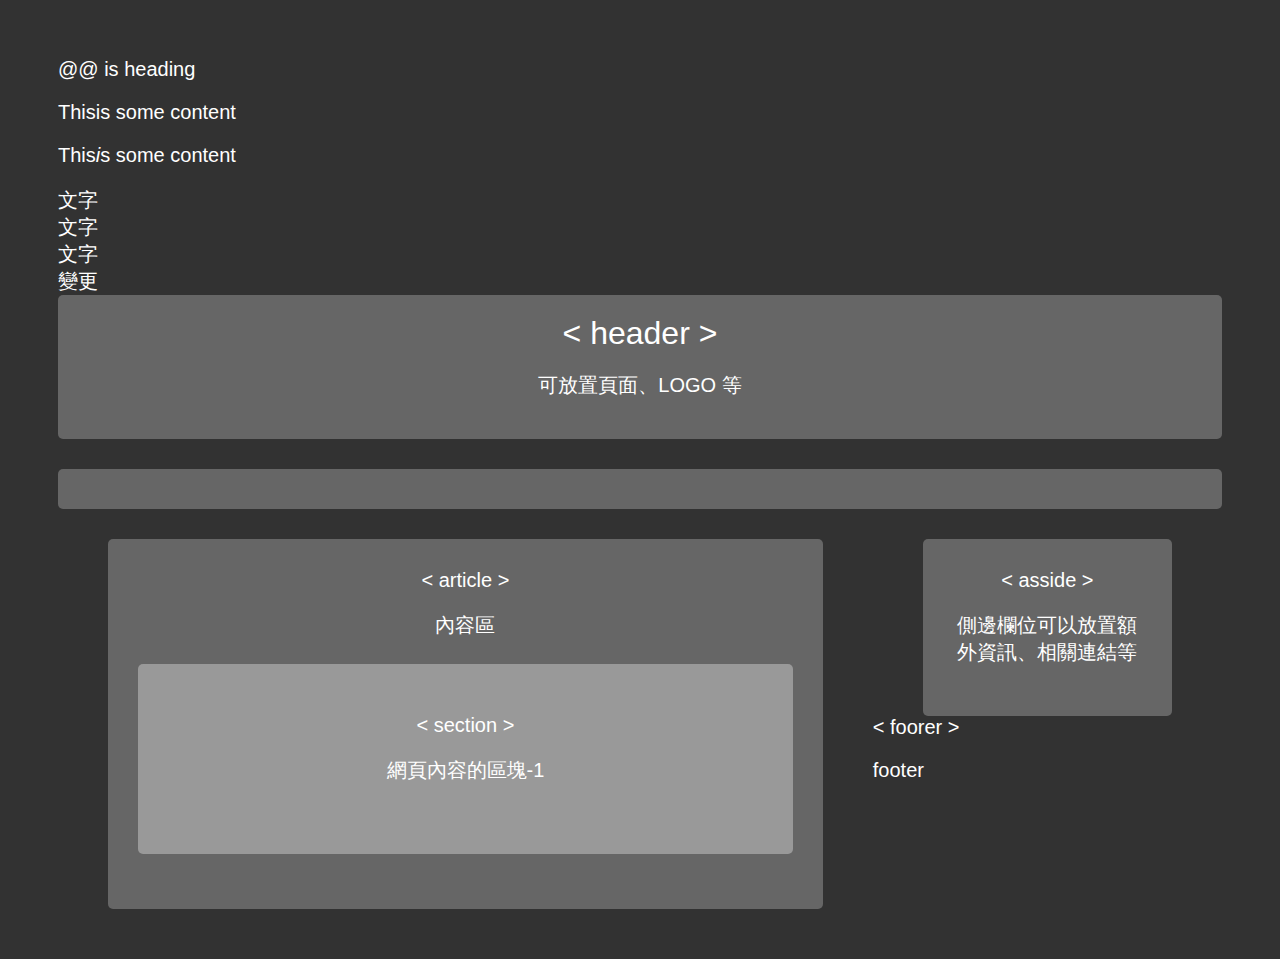
<file: 0701內容.html>
<!DOCTYPE html>
<!--不設置可能會有無法預期錯誤-->
<html lang="en">
    <head>
		<!--js css meta title-->
        <meta charset="UTF-8">
        <title>Document</title>
        <link href="css/sec.css" rel="stylesheet">@@ is heading</h1>
        <!--備註-->
        <p><strong>This</strong>is some content </p>
        <p><strong>This</strong><i>i</I>s some content </p>
            <font size="1">文字</font></br>
            <font size="2">文字</font></br>
            <font size="3">文字</font></br>
            <font size="4">變更</font></br>


        <!-- 語意標籤-->
        <!--nav 導覽 -->
<header>
    <h1>< header ><p>可放置頁面、LOGO 等</h1></header>
	</head>
<body>
        <nav class="menu"><!--導覽-->
     
        </nav>
        
        <!-- article 內放 section -->
        <article><!-- article 取代 nav -->
            < article > <p> 內容區 </p>
            <section>< section ><p>網頁內容的區塊-1</section>
        </article>
        <!-- aside 側邊攔標籤-->
        <aside>
            < asside ><p>側邊欄位可以放置額外資訊、相關連結等</p>
        </aside>
        <!--footer-->
        < foorer ><p>footer</p>

        


    </body>
</html>
</file>
<file: css/sec.css>
*
{
  color: #fff;
  font-size: 20px;
  font-weight: 300;
  box-sizing: border-box;
  font-family: 微軟正黑體, 'Metrophobic', Arial, serif; font-weight: 400;
}
h1
{
font-size: 32px;
}
h2
{
font-size: 28px;
}



body
{
  background-color: #323232;
  padding: 50px;
}

header,
nav,
article,
aside,
footer
{
  text-align: center;
  background-color: #666666;
  border-radius: 5px;
  padding: 30px;
}

header,
nav,
footer
{
  width: 100%;
  padding: 20px;
}

header,nav
{
  margin-bottom: 30px;
}

h1
{
  margin: 0;
}

aside
{
  width: calc(30% - 100px);
  margin: 0 50px ;
}

article
{
  float: left;
  
  width: calc(70% - 100px);
  margin: 0 50px 50px 50px;
}

article section
{
  width: 100%;
  background-color: #999999;
  border-radius: 5px;
  margin: 25px 0;
  padding: 50px;
}

aside
{
  float: right;
}

nav ul
{
  padding: 0;
  margin-bottom: 0;
}

nav li
{
  display: inline;
  font-size: 16px;
  font-family: 微軟正黑體;
}

footer
{
  clear: both;
}
p
{
  font-size: 20px;
}
</file>
